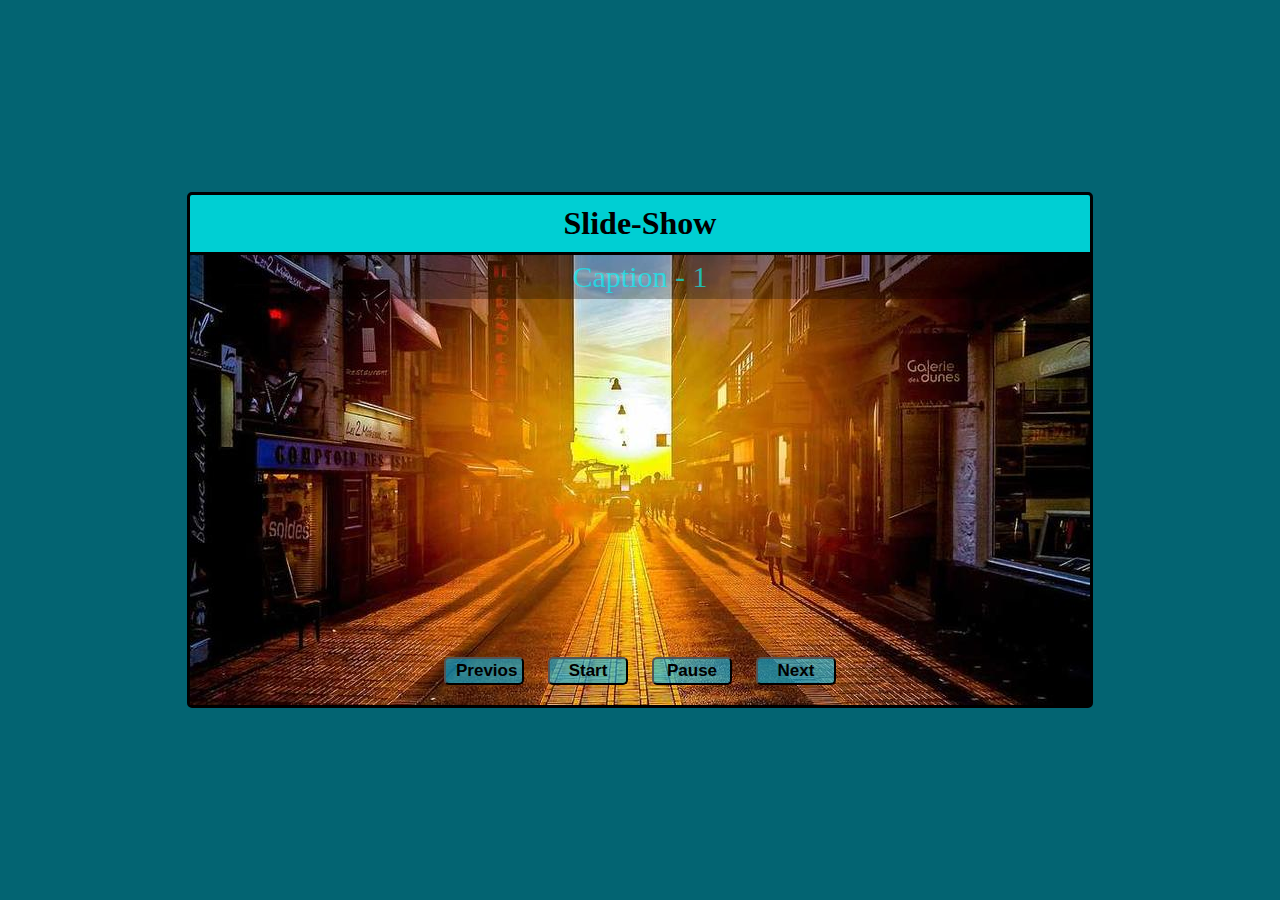
<file: SLIDE SHOW/index.html>
<!DOCTYPE html>
<html lang="en">
<head>
    <meta charset="UTF-8">
    <meta name="viewport" content="width=device-width, initial-scale=1.0">
    <link rel="stylesheet" href="style.css">
    <title>Slide Show</title>
</head>
<body>
    <section>
            <div class="slide-contener">
                <h1>Slide-Show</h1>
                <div class="slide-box">
                    <div class="slide" style="background-image: url(img/image-1.jpg);"><p>Caption - 1</p></div>
                    <div class="slide" style="background-image: url(img/image-2.jpg);"><p>Caption - 2</p></div>
                    <div class="slide" style="background-image: url(img/image-3.jpg);"><p>Caption - 3</p></div>
                    <div class="slide" style="background-image: url(img/image-4.jpg);"><p>Caption - 4</p></div>
                    <div class="slide" style="background-image: url(img/image-5.jpg);"><p>Caption - 5</p></div>
                    <div class="slide" style="background-image: url(img/image-6.jpg);"><p>Caption - 6</p></div>
                    <div class="slide" style="background-image: url(img/image-7.jpg);"><p>Caption - 7</p></div>
                    <div class="slide" style="background-image: url(img/image-8.jpg);"><p>Caption - 8</p></div>
                    <div class="slide" style="background-image: url(img/image-9.jpg);"><p>Caption - 9</p></div>
                    <div class="slide" style="background-image: url(img/image-10.jpg);"><p>Caption - 10</p></div>
                    <div class="slide" style="background-image: url(img/image-11.jpg);"><p>Caption - 11</p></div>
                    <div class="slide" style="background-image: url(img/image-12.jpg);"><p>Caption - 12</p></div>
                    <div class="slide" style="background-image: url(img/image-13.jpg);"><p>Caption - 13</p></div>
                    <div class="slide" style="background-image: url(img/image-14.jpg);"><p>Caption - 14</p></div>
                    <div class="slide" style="background-image: url(img/image-15.jpg);"><p>Caption - 15</p></div>
                </div>
                <div class="btn-box">
                    <button id="previos">Previos</button>
                    <button id="start">Start</button>
                    <button id="pause">Pause</button>
                    <button id="next">Next</button>
                </div>
            </div>
    </section>

</body>
<script src="script.js"></script>
</html>
</file>
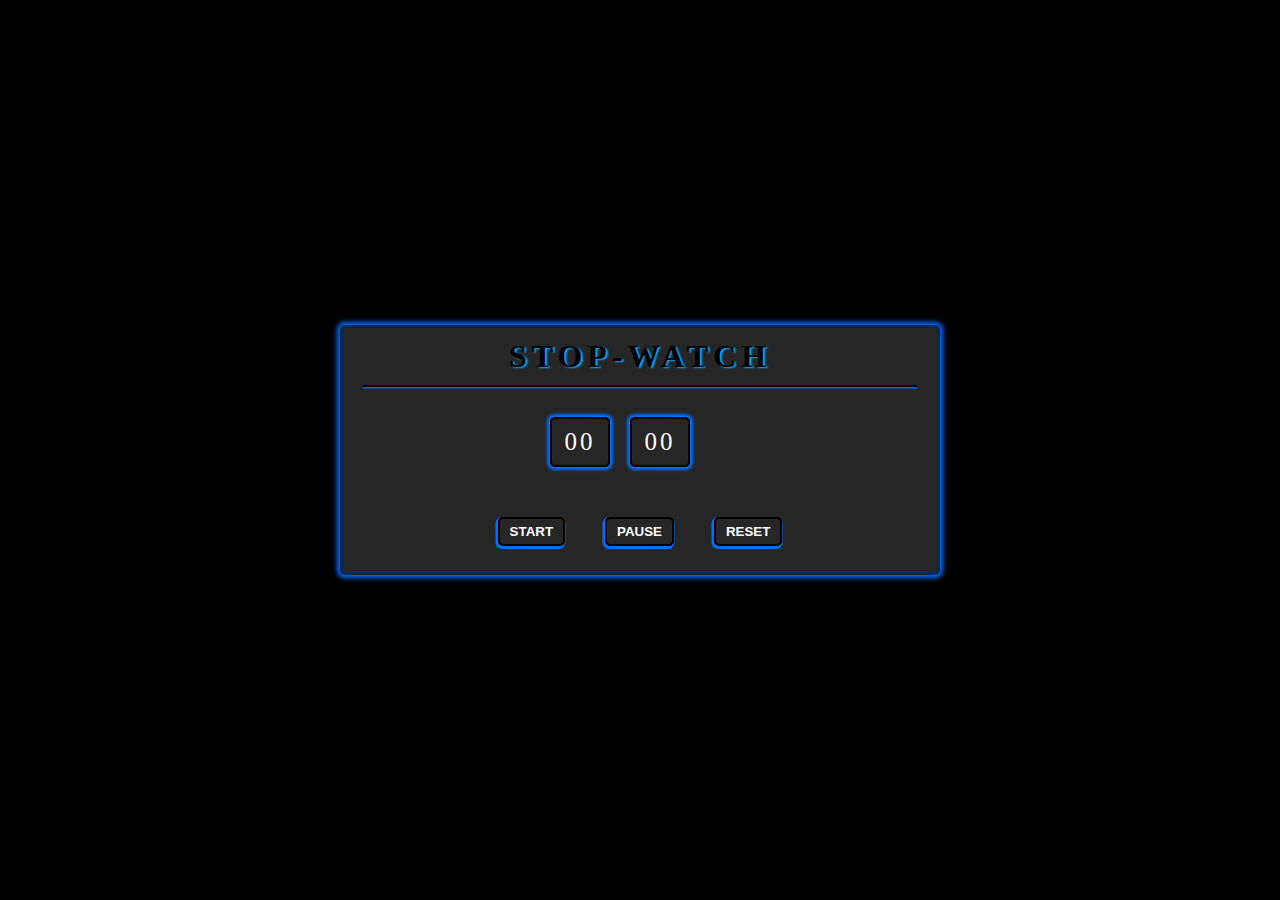
<file: js stopwatch/stopwatch.html>
<!DOCTYPE html>
<html lang="en">
<head>
    <meta charset="UTF-8">
    <meta name="viewport" content="width=device-width, initial-scale=1.0">
    <title>MIN & MAX LEADERBOARD (DOM)</title>
    <link rel="stylesheet" href="style.css">
</head>
<body>

    <div class="stopWatch_cotener">
        <div class="stopWatch_tittle"><h1>STOP-WATCH</h1></div>
        <div class="stopWatch_content">
            <div class="stopWatch-data">
                <div id="hours">00</div>
                <div id="min">00</div>
                <div id="sec">00</div>
                <div id="mili">00</div>
            </div>
            <div class="stopWatch-buttons">
                <button onclick="start()" id="start">START</button>
                <button onclick="stop()" id="stop">PAUSE</button>
                <button onclick="reset()" id="reset">RESET</button>
            </div>
        </div>
    </div>
    
    
</body>
<script src="script.js"></script>
</html>
</file>
<file: SLIDE SHOW/style.css>
*{
    margin: 0;
    padding: 0;
    box-sizing: 0;
    
}
body{
    background-color: rgb(3, 100, 114);
    color: black;
}
section{
    position: absolute;
    top: 50%;
    left: 50%;
    transform: translate(-50%, -50%);
}

.slide-contener{
    position: relative;
    border: 3px solid black;
    border-radius: 5px;
    background-color: rgba(0, 255, 255, 0.689);

}
.slide-contener h1{
    text-align: center;
    margin: 10px 0;
}

.slide-box{
    width: 900px;
    display: flex;
    transition: all 10s;
}
.slide{
    flex: 0 0 900px;
    height: 450px;
    text-align: center;
    font-size: 30px;
    display: none;
    background-size: cover;
    background-position: center;
    border-top: 3px solid black;
    transition: all 10s;
}
.slide p{
    color: rgba(0, 255, 255, 0.626);
    background-color: rgba(0, 0, 0, 0.272);
    padding: 5px 0;.
}
.btn-box{
    position: absolute;
    bottom: 20px;
    left: 50%;
    transform: translate(-50%);
}

.btn-box button{
    margin: 0 10px;
    padding: 2px 10px;
    font-size: 17px;
    width: 80px;
    font-weight: 600;
    border-radius: 5px;
    background: rgba(0, 200, 255, 0.544);
    cursor: pointer;
}
.btn-box button:hover{
    background-color: aqua;
    transition: all 1s;
}
</file>
<file: js stopwatch/style.css>
*{
    margin: 0;
    padding: 0;
    box-sizing: border-box;
}

body{
    position: absolute;
    left: 50%;
    top: 50%;
    transform: translate(-50%,-50%); 
    background-color: black;
}

.stopWatch_cotener{
    width: 600px;
    height: 250px;
    background-color: rgb(39, 38, 38);
    padding: 0px 20px;
    border: 2px solid black;
    color: white;
    border-radius: 5px;
    border:3px solid rgb(3, 40, 88);
    box-shadow: 0px 0px 5px 3px rgb(0, 110, 255);
}
.stopWatch_tittle{
    border-bottom: 2px solid black;
    box-shadow: 0px 1.5px rgb(0, 110, 255);
    display: flex;
    justify-content: center;
    align-items: center;
}
.stopWatch_tittle h1{
    margin: 10px 0;
    letter-spacing: 5px;
    text-shadow: 2px 0.8px 1.6px rgb(1, 172, 252);
    color: black;
    font-weight: 600;
    
    
}
.stopWatch-data{
    display: grid;
    grid-template-columns: repeat(4,auto);
    justify-content: center;
    align-items: center;
    gap: 20px;
    margin: 30px 0;
}
.stopWatch-data div{
    width: 60px ;
    height: 50px;
    border: 2px solid black;
    border-radius: 5px;
    display: flex;
    justify-content: center;
    align-items: center;
    font-size: 25px;
    letter-spacing: 3px;
    box-shadow: 0px 0px 3px 3px rgb(0, 110, 255);
}
.stopWatch-buttons{
    display: flex;
    justify-content: center;
    align-items: center;
    height: 68px;
    gap: 40px;
}
.stopWatch-buttons button{
    padding: 5px 10px;
    border-radius: 5px ;
    font-weight: 600;
    color: white;
    background-color: transparent;
    border: 2px solid black;
    box-shadow: -1px 1.5px 0px 1.5px rgb(0, 110, 255);
    cursor: pointer;
}
.stopWatch-buttons button:hover{
    background-color: rgba(1, 215, 243, 0.767);
    color: black;
    
}
#hours{
    display: none;
}
#min{
    display: none;
}
</file>
